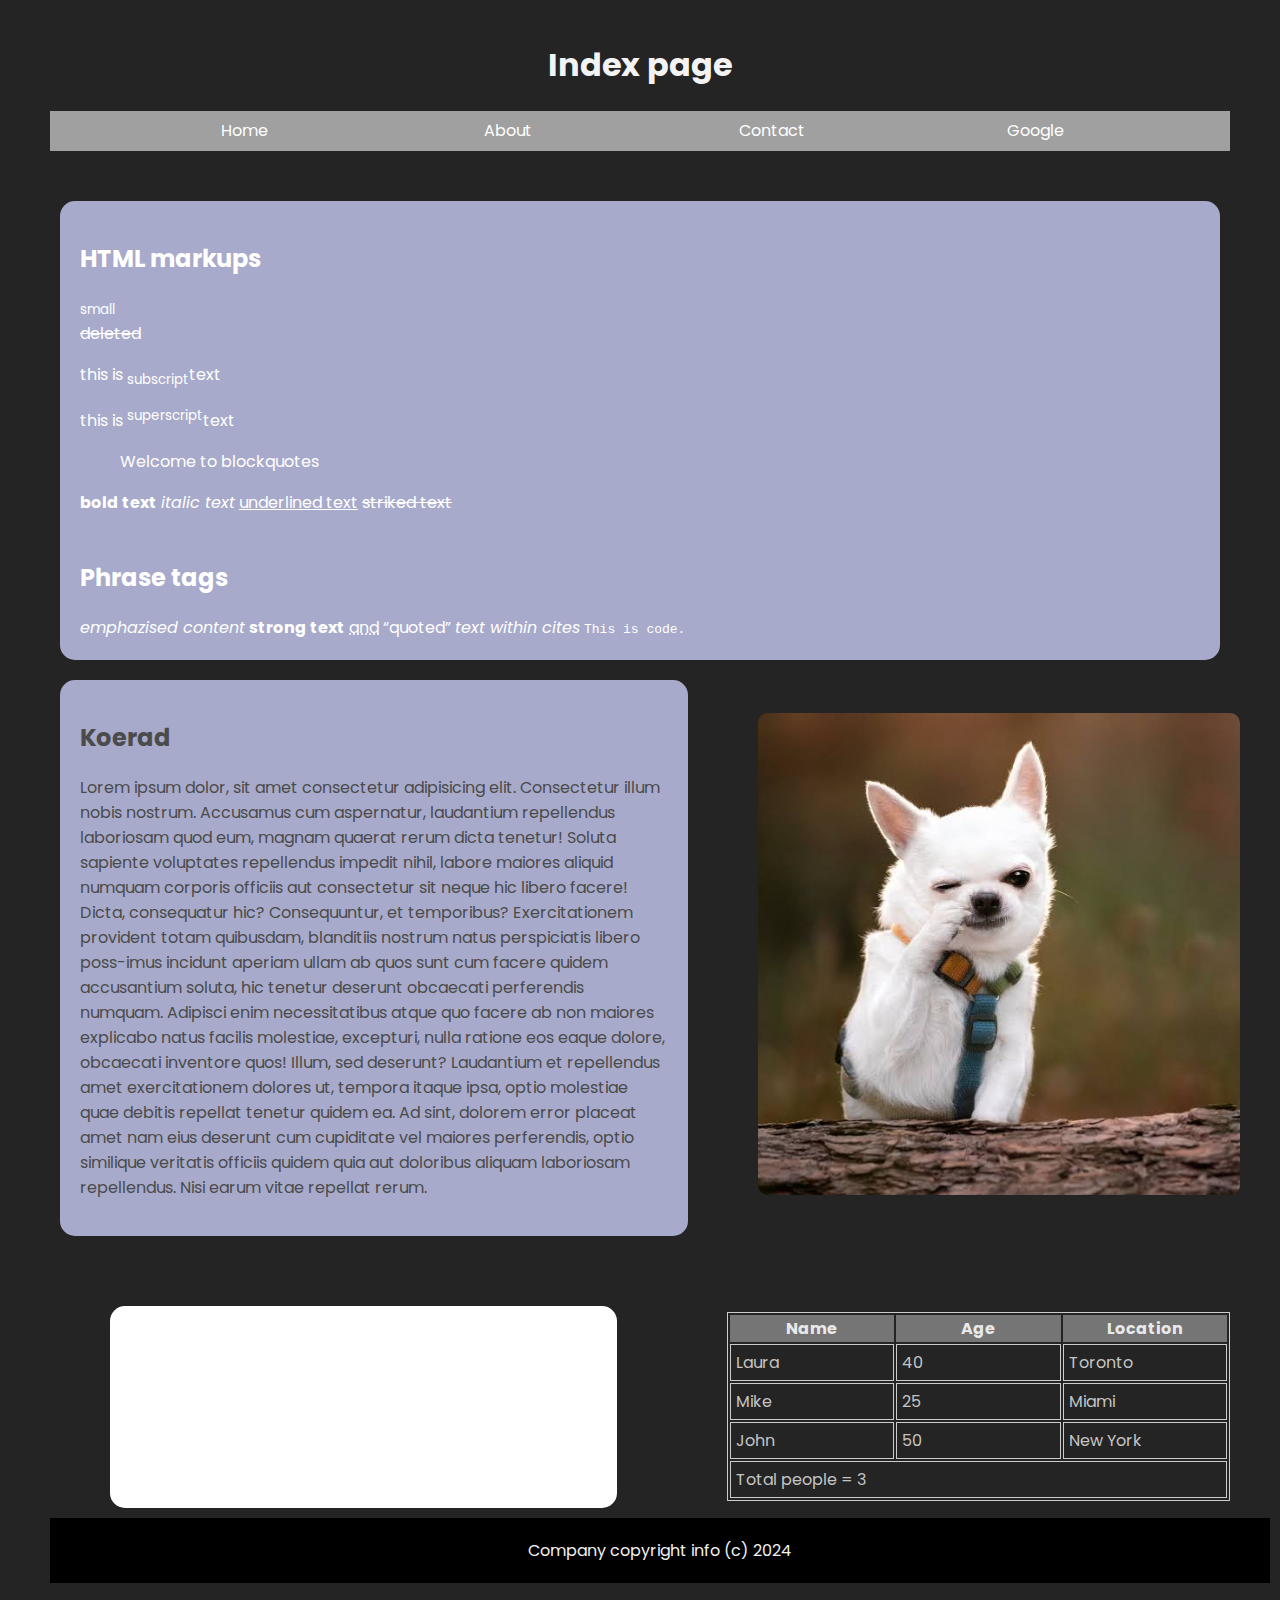
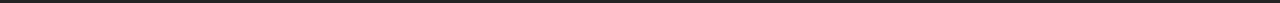
<file: index.html>
<!DOCTYPE html>
<html lang="en">
<head>
    <meta charset="UTF-8">
    <meta name="viewport" content="width=device-width, initial-scale=1.0">
    <title>Testing HTML</title>
    <link rel="stylesheet" href="style.css">
</head>
<body>
    <div id="wrapper">
        <header><h1>Index page</h1></header>
        <nav class="navbar">
            <ul>
                <li><a href="index.html">Home</a></li>
                <li><a href="about.html">About</a></li>
                <li><a href="contact.html">Contact</a></li>
                <li><a href="https://www.google.ca/" target="_blank">Google</a></li>
            </ul>
        </nav>

        <div class="div">
            <h2>HTML markups</h2>
            <small>small</small> <br>
            <del>deleted</del>
            <p>this is <sub>subscript</sub>text</p>
            <p>this is <sup>superscript</sup>text</p>
            <blockquote>Welcome to blockquotes</blockquote>
            <b>bold text</b>
            <i>italic text</i>
            <u>underlined text</u>
            <strike>striked text</strike> <br> <br>
            <h2>Phrase tags</h2>
            <em>emphazised content</em>
            <strong>strong text</strong>
            <abbr title="and">and</abbr>
            <q>quoted</q>
            <cite>text within cites</cite>
            <code>This is code.</code>
        </div>

        <section class="section">
            <div class="div" id="highlight">
                <h2>Koerad</h2>
                <p>Lorem ipsum dolor, sit amet consectetur adipisicing elit. Consectetur illum nobis nostrum. Accusamus cum aspernatur, laudantium repellendus laboriosam quod eum, magnam quaerat rerum dicta tenetur! Soluta sapiente voluptates repellendus impedit nihil, labore maiores aliquid numquam corporis officiis aut consectetur sit neque hic libero facere! Dicta, consequatur hic? Consequuntur, et temporibus? Exercitationem provident totam quibusdam, blanditiis nostrum natus perspiciatis libero poss-imus incidunt aperiam ullam ab quos sunt cum facere quidem accusantium soluta, hic tenetur deserunt obcaecati perferendis numquam. Adipisci enim necessitatibus atque quo facere ab non maiores explicabo natus facilis molestiae, excepturi, nulla ratione eos eaque dolore, obcaecati inventore quos! Illum, sed deserunt? Laudantium et repellendus amet exercitationem dolores ut, tempora itaque ipsa, optio molestiae quae debitis repellat tenetur quidem ea. Ad sint, dolorem error placeat amet nam eius deserunt cum cupiditate vel maiores perferendis, optio similique veritatis officiis quidem quia aut doloribus aliquam laboriosam repellendus. Nisi earum vitae repellat rerum.</p>
            </div>

            <div class="container">
                <img src="img/kutsu.jpeg" alt="kutsu1">
            </div>
        </section>

        <section class="section2">
            <br>
            <input type="text" class="green">

            <br>
            <table>
                <tr>
                    <th>Name</th>
                    <th>Age</th>
                    <th>Location</th>
                </tr>
                <tr>
                    <td>Laura</td>
                    <td>40</td>
                    <td>Toronto</td>
                </tr>
                <tr>
                    <td>Mike</td>
                    <td>25</td>
                    <td>Miami</td>
                </tr>
                <tr>
                    <td>John</td>
                    <td>50</td>
                    <td>New York</td>
                </tr>
                <tr>
                    <td colspan="3">Total people = 3</td>
                </tr>
            </table>
        </section>

        <footer class="clear" id="footer">
            Company copyright info (c) 2024
        </footer>
    </div>
</body>
</html>
</file>
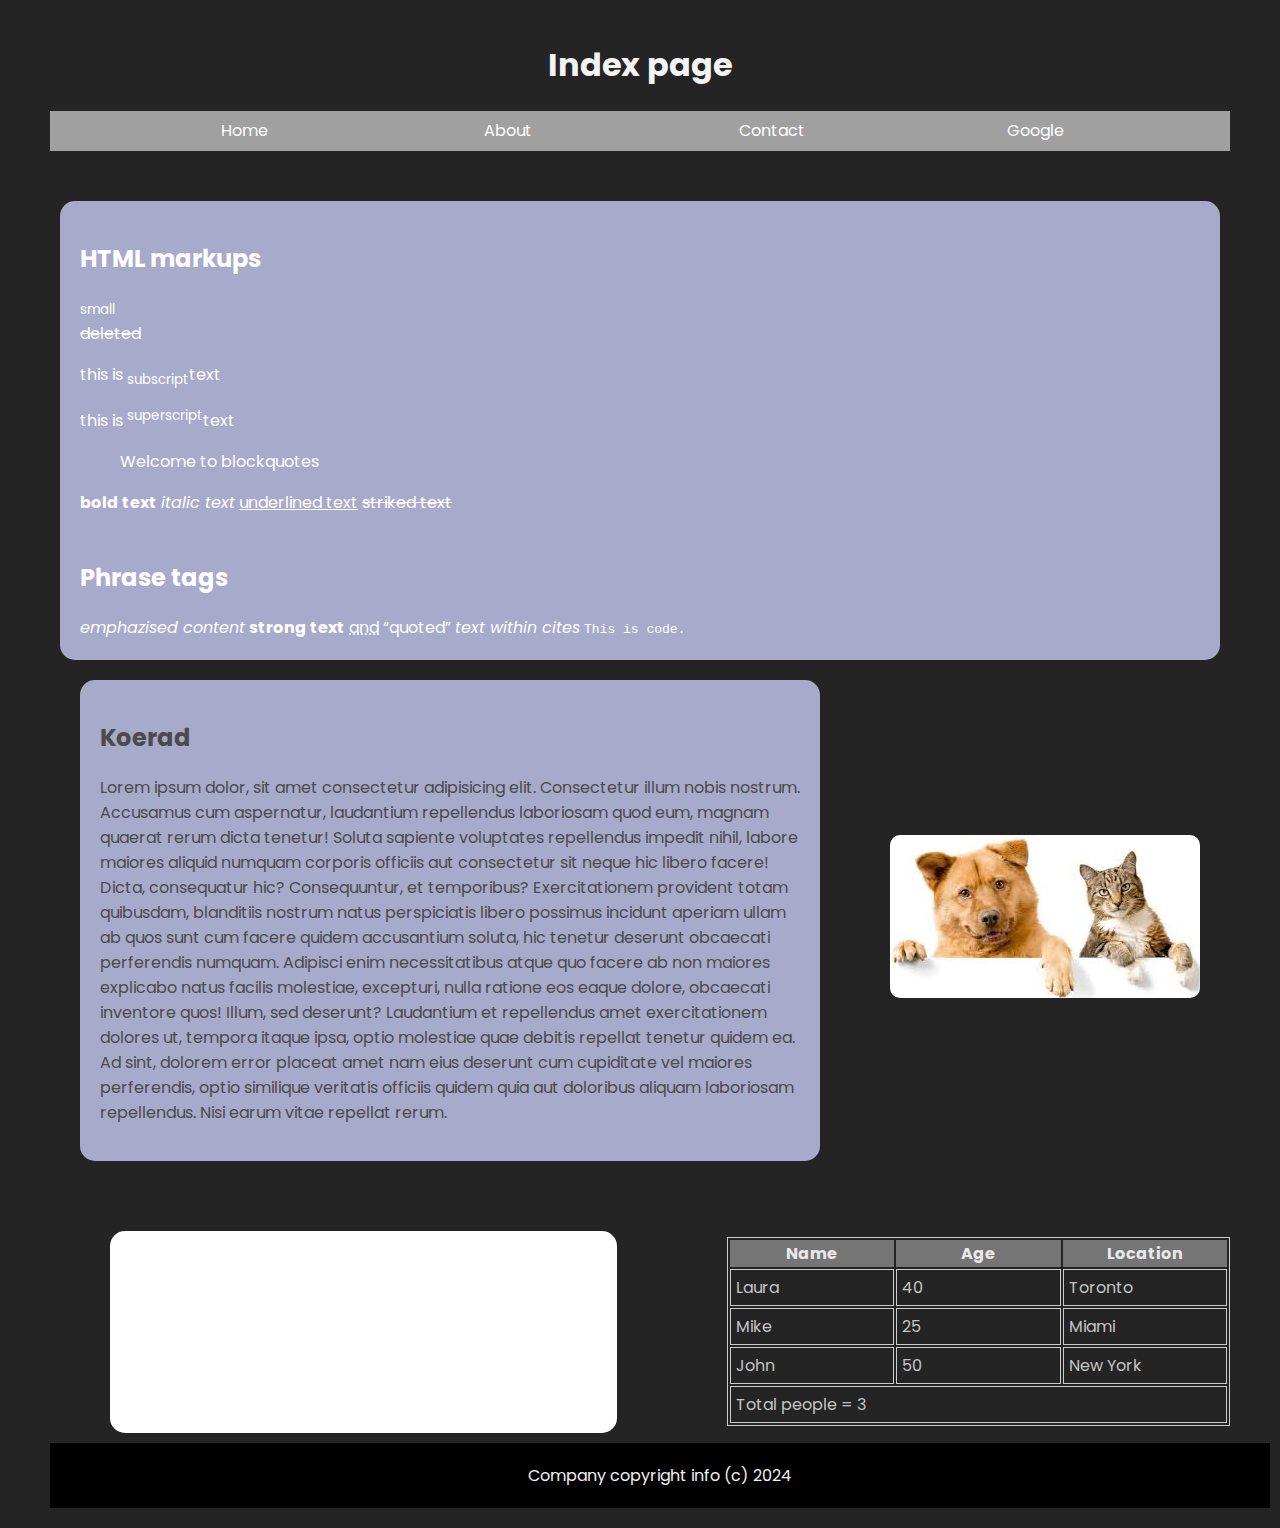
<file: about.html>
<!DOCTYPE html>
<html lang="en">
<head>
    <meta charset="UTF-8">
    <meta name="viewport" content="width=device-width, initial-scale=1.0">
    <title>Testing HTML</title>
    <link rel="stylesheet" href="style.css">
</head>
<body>
    <div id="wrapper">
        <header><h1>Index page</h1></header>
        <nav class="navbar">
            <ul>
                <li><a href="index.html">Home</a></li>
                <li><a href="about.html">About</a></li>
                <li><a href="contact.html">Contact</a></li>
                <li><a href="https://www.google.ca/" target="_blank">Google</a></li>
            </ul>
        </nav>

        <div class="div">
            <h2>HTML markups</h2>
            <small>small</small> <br>
            <del>deleted</del>
            <p>this is <sub>subscript</sub>text</p>
            <p>this is <sup>superscript</sup>text</p>
            <blockquote>Welcome to blockquotes</blockquote>
            <b>bold text</b>
            <i>italic text</i>
            <u>underlined text</u>
            <strike>striked text</strike> <br> <br>
            <h2>Phrase tags</h2>
            <em>emphazised content</em>
            <strong>strong text</strong>
            <abbr title="and">and</abbr>
            <q>quoted</q>
            <cite>text within cites</cite>
            <code>This is code.</code>
        </div>

        <section class="section">
            <div class="div" id="highlight">
                <h2>Koerad</h2>
                <p>Lorem ipsum dolor, sit amet consectetur adipisicing elit. Consectetur illum nobis nostrum. Accusamus cum aspernatur, laudantium repellendus laboriosam quod eum, magnam quaerat rerum dicta tenetur! Soluta sapiente voluptates repellendus impedit nihil, labore maiores aliquid numquam corporis officiis aut consectetur sit neque hic libero facere! Dicta, consequatur hic? Consequuntur, et temporibus? Exercitationem provident totam quibusdam, blanditiis nostrum natus perspiciatis libero possimus incidunt aperiam ullam ab quos sunt cum facere quidem accusantium soluta, hic tenetur deserunt obcaecati perferendis numquam. Adipisci enim necessitatibus atque quo facere ab non maiores explicabo natus facilis molestiae, excepturi, nulla ratione eos eaque dolore, obcaecati inventore quos! Illum, sed deserunt? Laudantium et repellendus amet exercitationem dolores ut, tempora itaque ipsa, optio molestiae quae debitis repellat tenetur quidem ea. Ad sint, dolorem error placeat amet nam eius deserunt cum cupiditate vel maiores perferendis, optio similique veritatis officiis quidem quia aut doloribus aliquam laboriosam repellendus. Nisi earum vitae repellat rerum.</p>
            </div>

            <div class="container">
                <img src="img/kutsu2.jpeg" alt="kutsu2">
            </div>
        </section>

        <section class="section2">
            <br>
            <input type="text" class="green">

            <br>
            <table>
                <tr>
                    <th>Name</th>
                    <th>Age</th>
                    <th>Location</th>
                </tr>
                <tr>
                    <td>Laura</td>
                    <td>40</td>
                    <td>Toronto</td>
                </tr>
                <tr>
                    <td>Mike</td>
                    <td>25</td>
                    <td>Miami</td>
                </tr>
                <tr>
                    <td>John</td>
                    <td>50</td>
                    <td>New York</td>
                </tr>
                <tr>
                    <td colspan="3">Total people = 3</td>
                </tr>
            </table>
        </section>

        <footer class="clear" id="footer">
            Company copyright info (c) 2024
        </footer>
    </div>
</body>
</html>
</file>
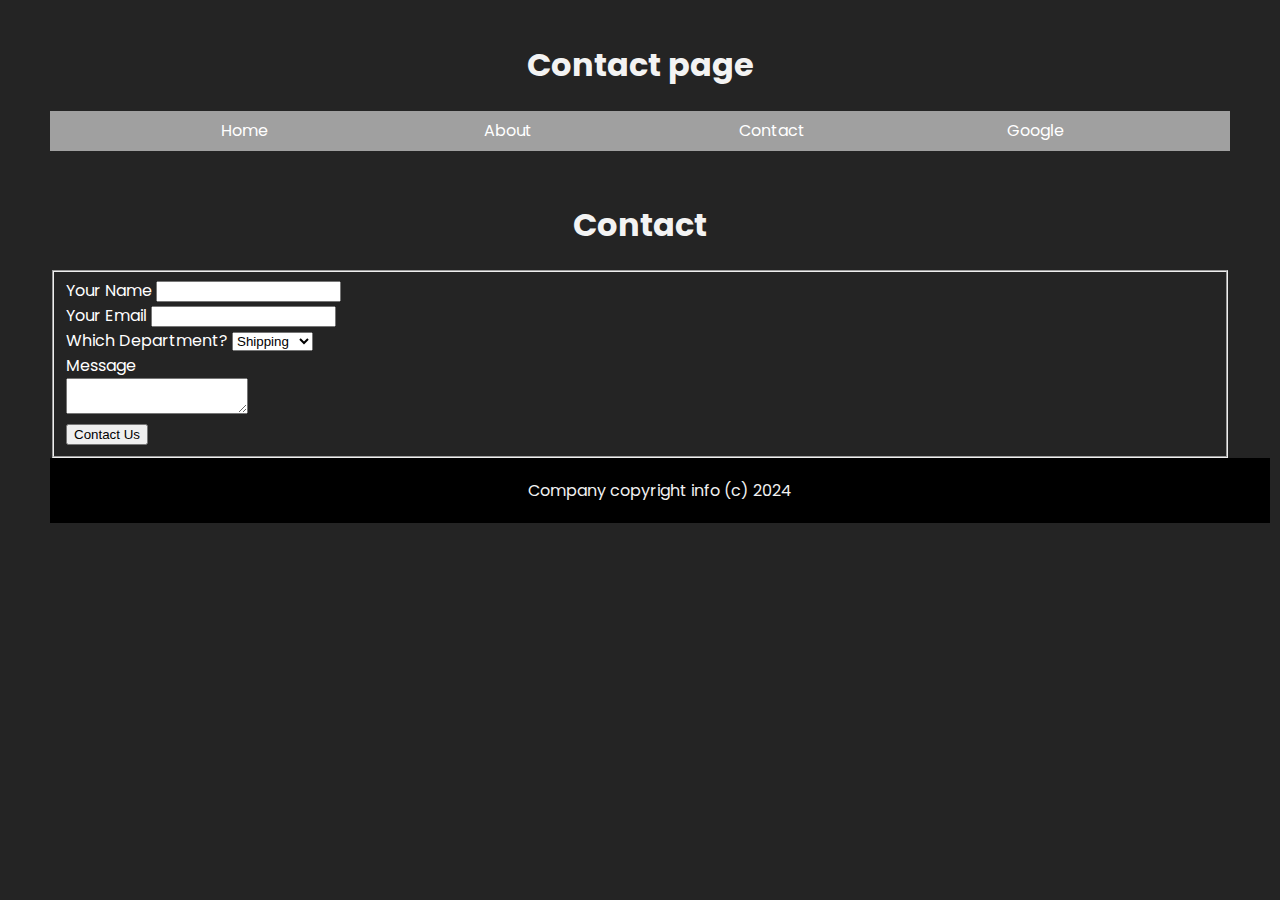
<file: contact.html>
<!DOCTYPE html>
<html lang="en">
<head>
    <meta charset="UTF-8">
    <meta name="viewport" content="width=device-width, initial-scale=1.0">
    <title>Testing HTML</title>
    <link rel="stylesheet" href="style.css">
</head>
<body>
    <div id="wrapper">
    <header><h1>Contact page</h1></header>
        <nav class="navbar">
            <ul>
                <li><a href="index.html">Home</a> </li>
                <li><a href="about.html">About</a> </li>
                <li><a href="contact.html">Contact</a> </li>
                <li><a href="https://www.google.ca/" target="_blank">Google</a></li>
            </ul>
        </nav>
    <h1>Contact</h1>
   
    <!--Contact form-->
    <form action="contact.html" id="contact">
        <fieldset>
          <div>
            <label for="name">Your Name</label>
            <input type="text" name="name" id="name"> </div>
          <div>
            <label for="email">Your Email</label>
            <input type="email" name="email" id="email"> </div>
          <div>
            <label for="seldept">Which Department?</label>
            <select name="seldept" id="seldept">
                          <option value="1">Shipping</option>
                          <option value="2">Sales</option>
                          <option value="3">Marketing</option>
                      </select>
          </div>
          <div>
            <label for="message">Message</label>
            <br>
            <textarea name="message" id="message"></textarea>
          </div>
          <div>
            <input type="submit" value="Contact Us">
          </div>
        </fieldset>
      </form>
    <footer class="clear" id="footer">
        Company copyright info (c) 2024
    </footer>
</body>
</file>
<file: style.css>
@import url('https://fonts.googleapis.com/css2?family=Poppins:ital,wght@0,100;0,200;0,300;0,400;0,500;0,600;0,700;0,800;0,900;1,100;1,200;1,300;1,400;1,500;1,600;1,700;1,800;1,900&display=swap');

body {
    background-color: #242424;
    font-family: "Poppins", sans-serif;
    margin: 0;
    padding: 0;
    color: #fff; /* Lisatud, et tekst oleks nähtav */
}

#wrapper {
    max-width: 1180px;
    width: 100%;
    padding: 20px;
    margin: auto;
}

h1 {
    color: rgb(243, 243, 243);
    text-align: center;
}

/* navbar */
.navbar ul {
    list-style: none;
    margin: 0 auto;
    margin-bottom: 50px;
    padding: 0;
    background-color: #a0a0a0;
    text-align: center;
}

.navbar li {
    width: 22%;
    display: inline-block;
    line-height: 40px;
}

.navbar li a {
    color: #fff;
    text-decoration: none;
}

.navbar li a:hover {
    color: #fff;
    text-decoration: none;
}

.navbar ul li:hover {
    background-color: #313131;
}

/* HTML markups */
.div {
    background-color: rgb(167, 170, 202);
    padding: 20px;
    border-radius: 15px;
    margin: 10px;
}

/* pilt ja div */
.section {
    display: flex;
    justify-content: center;
    align-items: center;
    margin: 0;
    gap: 50px;
}

#highlight {
    color: rgb(75, 75, 75);
    float: left;
    width: 700px;
    max-width: 90%;
    height: auto;
}

img {
    border-radius: 10px;
    margin: 10px;
    object-fit: cover;
    max-width: 100%;
    height: auto;
}

/* tekstiväli ja tabel */
.section2 {
    display: flex;
    justify-content: center;
    align-items: center;
    margin: 0;
    margin-top: 50px;
    gap: 50px;
}

.green {
    float: left;
    background-color: rgb(255, 255, 255);
    border-radius: 15px;
    border: none;
    margin: 10px;
    width: 700px;
    max-width: 90%;
    height: 200px;
    max-height: 100%;
}

table, td {
    border: 0.5px solid #ccc;
    color: #c4c4c4;
}

table {
    width: 700px;
    max-width: 90%;
    height: auto;
    float: right;
}

td {
    padding: 5px;
    width: 33%;
}

th {
    background-color: #757575;
    color: rgb(233, 233, 233);
}

/* footer */
#footer {
    text-align: center;
    padding: 20px;
    background-color: black;
    color: #f1f1f1;
    width: 100%;
}

@media only screen and (max-width: 900px) {
    .navbar li {
        line-height: 40px;
    }

    img {
        padding: 0;
    }

    .section,
    .section2 {
        flex-direction: column;
        align-items: center;
    }
}
</file>
